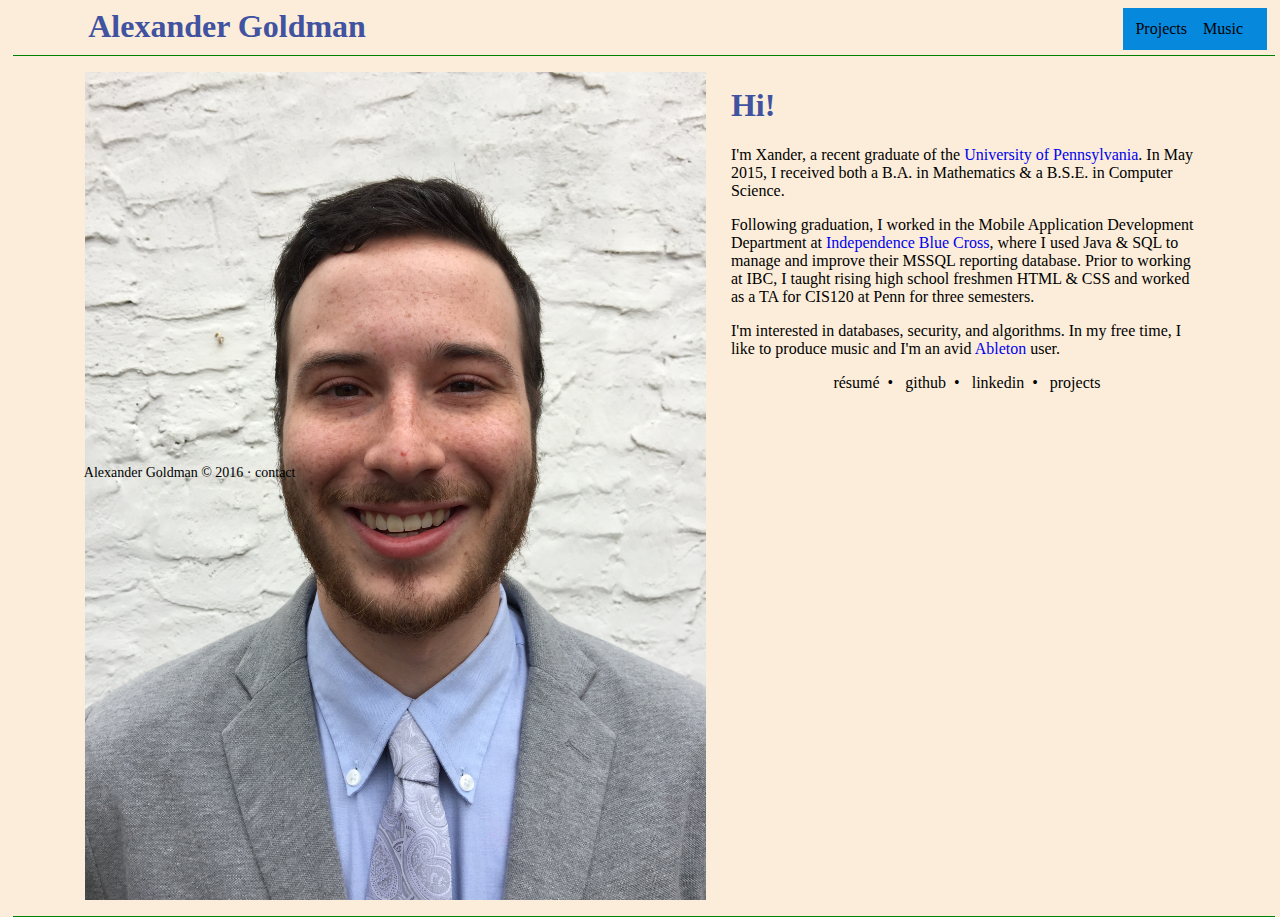
<file: index.html>
<!doctype html>
<head>
<title>Alexander Goldman</title>
<link rel="stylesheet" type="text/css" href="/Stylesheets/sheet.css">
</head>

<body>
  <div id="header">
    <h1 id="title"><a href="/index.html">Alexander Goldman</a></h1>
    <ul id="navbar">
      <li><a href="/projects.html">Projects</a></li>&nbsp;&nbsp;&nbsp;
      <li><a href="https://soundcloud.com/xanderchief">Music</a></li>
    </ul>
  </div>
    <div id="img-text-holder">
     <img src="/IMG_7259.jpg">
     <div id="text-holder">
       <h1>Hi!</h1>
       <p>I'm Xander, a recent graduate of the <a href="http://www.upenn.edu">University of Pennsylvania</a>. In May 2015, I received both a B.A. in Mathematics & a B.S.E. in Computer Science.
       </p>
       <p>Following graduation, I worked in the Mobile Application Development Department at
          <a href="https://www.ibx.com">Independence Blue Cross</a>, where I used
          Java & SQL to manage and improve their MSSQL reporting database. Prior to working at IBC, I taught rising high school freshmen HTML & CSS and worked as a TA for CIS120 at Penn for three semesters.
       </p>
        <p>I'm interested in databases, security, and algorithms. In my free time, I like to produce music
          and I'm an avid <a href="https://www.ableton.com">Ableton</a> user.</p>
        <p class="text-align-center">
          <a href="Goldman Resume.pdf">résumé</a>&nbsp; • &nbsp;
          <a href="https://github.com/Xander318">github</a>&nbsp; • &nbsp;
          <a href="https://www.linkedin.com/in/alexander-goldman-a5082011b">linkedin</a>&nbsp; • &nbsp;
          <a href="/projects.html">projects</a>
        </p>
      </div>
    </div>
    <footer id = "footer">
      <p>Alexander Goldman © 2016 · <a href="mailto:alex@audiomind.com">contact</a></p>
    </footer>
</body>
</file>
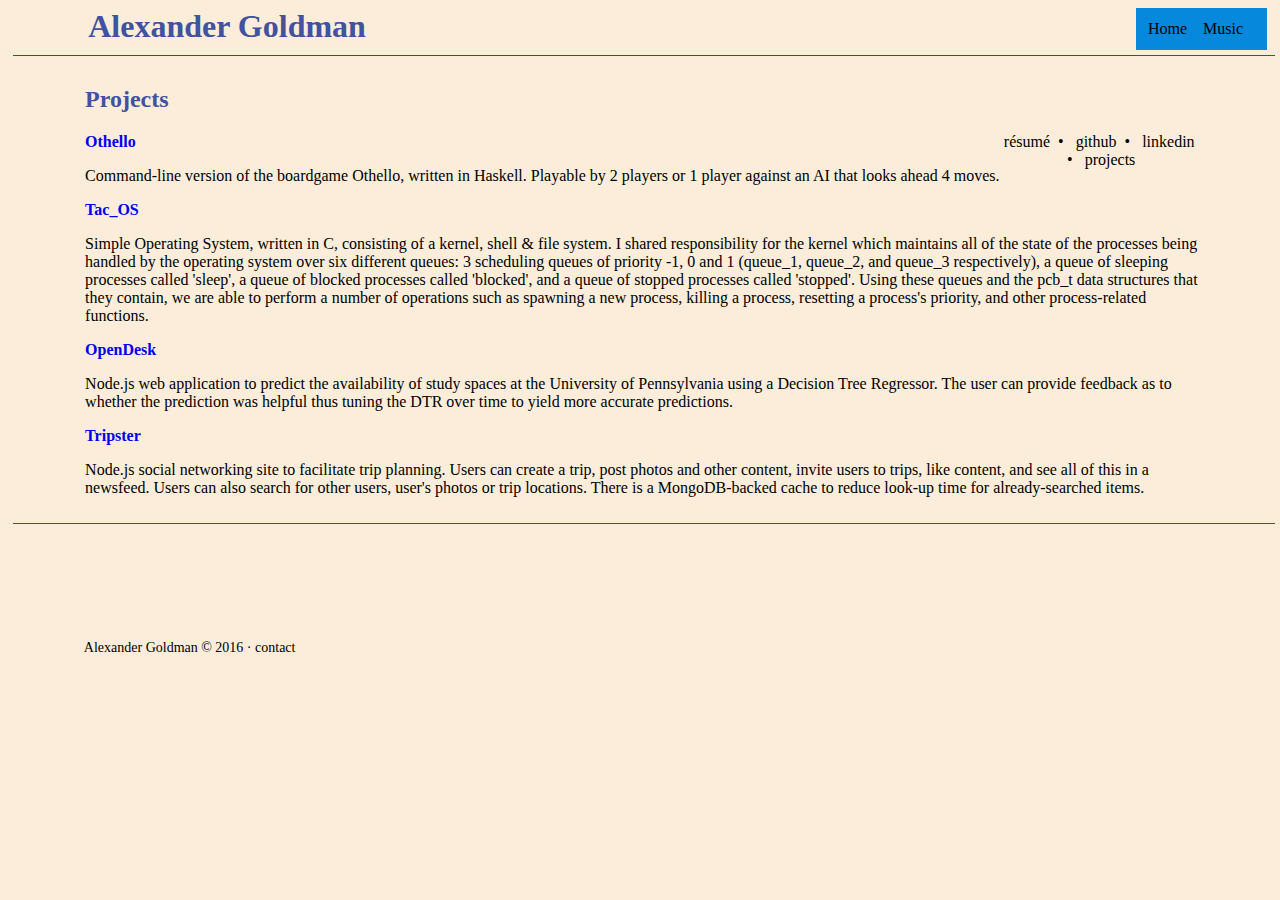
<file: projects.html>
<!doctype html>
<head>
<title>Alexander Goldman</title>
<link rel="stylesheet" type="text/css" href="/Stylesheets/projectsheet.css">
</head>

<body>
  <div id="header">
    <h1 id="title"><a href="/index.html">Alexander Goldman</a></h1>
    <ul id="navbar">
      <li><a href="/index.html">Home</a></li>&nbsp;&nbsp;&nbsp;
      <li><a href="https://soundcloud.com/xanderchief">Music</a></li>
    </ul>
  </div>
    <div id="img-text-holder">
     <div id="text-holder">
       <h2>Projects</h2>
       <ul id="project-list">
          <li>
            <h4><a href="https://github.com/Xander318/Othello/">Othello</a></h4>
            <p>Command-line version of the boardgame Othello, written in Haskell.
              Playable by 2 players or 1 player against an AI that looks ahead 4 moves.
            </p>
          </li>
          <li>
            <h4><a href="https://github.com/Xander318/Tac_OS">Tac_OS</a></h4>
            <p>Simple Operating System, written in C, consisting of a kernel, shell & file system.
              I shared responsibility for the kernel which maintains all of the state of the processes being handled by the operating system over six different queues: 3 scheduling queues of priority -1, 0 and 1 (queue_1, queue_2, and queue_3 respectively), a queue of sleeping processes called 'sleep', a queue of blocked processes called 'blocked', and a queue of stopped processes called 'stopped'. Using these queues and the pcb_t data structures that they contain, we are able to perform a number of operations such as spawning a new process, killing a process, resetting a process's priority, and other process-related functions.
            </p>
          </li>
          <li>
            <h4><a href="https://github.com/Xander318/OpenDesk">OpenDesk</a></h4>
            <p>Node.js web application to predict the availability of study spaces at the
              University of Pennsylvania using a Decision Tree Regressor. The user can provide
              feedback as to whether the prediction was helpful thus tuning the DTR over time
              to yield more accurate predictions.
            </p>
          </li>
          <li>
            <h4><a href="https://github.com/Xander318/Tripster/">Tripster</a></h4>
            <p>Node.js social networking site to facilitate trip planning. Users can create a trip,
              post photos and other content, invite users to trips, like content, and see all
              of this in a newsfeed. Users can also search for other users, user's photos or trip
              locations. There is a MongoDB-backed cache to reduce look-up time for already-searched items.
            </p>
          </li>
       </ul>
        <p class="text-align-center">
          <a href="Goldman Resume.pdf">résumé</a>&nbsp; • &nbsp;
          <a href="https://github.com/Xander318">github</a>&nbsp; • &nbsp;
          <a href="https://www.linkedin.com/in/alexander-goldman-a5082011b">linkedin</a>&nbsp; • &nbsp;
          <a href="/projects.html">projects</a>
        </p>
      </div>
    </div>
    <footer id = "footer">
      <p>Alexander Goldman © 2016 · <a href="mailto:alex@audiomind.com">contact</a></p>
    </footer>
</body>
</file>
<file: Stylesheets/sheet.css>
#title>a{
	color:#4152a1;
}

a{
	text-decoration: none;
}

#header{
	margin: 5px;
}


img {
    height: auto;
    width: auto;
    max-width: 50%;
	max-height: 50%;
    float: left;
    margin-left: 5%;
    margin-right: 2%;
	margin-top: .5%;
	margin-bottom:.5%;
}
body {
     font-family: 'Source Sans Pro';
     font-weight: 300;
     background-color: rgba(250, 233, 210, 0.81);
}
#navbar{
	float:right;
	display: inline;
	background-color: #0688dd;
	border: 4px solid #0688dd;
	position: relative;
}
li > a:link, li > a:visited{
	color: black;
}

li > a:hover, li > a:active{
	color: rgb(125, 0, 125);
}

ul{
	list-style-type: none;
	margin: 0;
	padding: 0;
}



li {
	float: left;
}

li > a {
	display: block;
	padding: 8px;
	background-color: #0688dd;
	text-decoration: none;
	
}
.text-align-center > a:link, .text-align-center > a:visited{
	color: black;
}
.text-align-center > a:active, .text-align-center > a:hover{
	color: rgb(125, 0, 125);
}

.text-align-center{
	text-align: center;
}

#text-holder{
	margin-left: 5%;
	margin-right: 5%;
}

#title{
	margin-left: 6%;
	width: 300px;
	display: inline;
}

#text-holder > h1{
	color: #4152a1;
}

#img-text-holder{
	margin: 5px;
	padding: 10px;
	padding-bottom: 10px;
	border-style: solid;
	border-top: thin solid green;
	border-bottom: thin solid green;
	border-left: 0px;
	border-right: 0px;
	position: absolute;
}
#footer{
	bottom: 0;
	width: 100%;
	z-index:10;
	margin-top:450px;
	position:relative;
	clear: both;
}

#footer > p{
	float: left;
	bottom: 0;
	position: absolute;
	margin-left: 6%;
	font-size: 14px;
	display: block;
}

#footer > p > a:link, #footer > p > a:visited{
	color: black;
}
#footer > p > a:hover, #footer > p > a:active{
	color: rgb(125, 0, 125);
}
</file>
<file: Stylesheets/projectsheet.css>
#title>a{
	color:#4152a1;
}

a{
	text-decoration: none;
}

#header{
	margin: 5px;
}

h4{
	margin: 0px;
}

img {
    height: auto;
    width: auto;
    max-width: 50%;
    max-height: 250px;
    float: left;
    margin-left: 5%;
    margin-right: 5%;
	margin-top: 5%;
	margin-bottom:5%;
}
body {
     font-family: 'Source Sans Pro';
     font-weight: 300;
     background-color: rgba(250, 233, 210, 0.81);
}
#navbar{
	float:right;
	display: inline;
	background-color: #0688dd;
	border: 4px solid #0688dd;
	position: relative;
}
li > a:link, li > a:visited{
	color: black;
}

li > a:hover, li > a:active{
	color: rgb(125, 0, 125);
}

ul{
	list-style-type: none;
	margin: 0;
	padding: 0;
}
li {
	float: left;
}

li > a {
	display: block;
	padding: 8px;
	background-color: #0688dd;
	text-decoration: none;
	
}
.text-align-center > a:link, .text-align-center > a:visited{
	color: black;
}
.text-align-center > a:active, .text-align-center > a:hover{
	color: rgb(125, 0, 125);
}

.text-align-center{
	text-align: center;
}

#text-holder{
	margin-left: 5%;
	margin-right: 5%;
}

#title{
	margin-left: 6%;
	width: 300px;
	display: inline;
}

#text-holder > h2{
	color: #4152a1;
}

#img-text-holder{
	margin: 5px;
	padding: 10px;
	padding-bottom: 10px;
	border-style: solid;
	border-top: thin solid green;
	border-bottom: thin solid green;
	border-left: 0px;
	border-right: 0px;
	position: absolute;
}
#footer{
	bottom: 0;
	width: 100%;
	z-index:10;
	margin-top:625px;
	position:relative;
	clear: both;
}

#footer > p{
	float: left;
	bottom: 0;
	position: absolute;
	margin-left: 6%;
	font-size: 14px;
	display: block;
}

#footer > p > a:link, #footer > p > a:visited{
	color: black;
}
#footer > p > a:hover, #footer > p > a:active{
	color: rgb(125, 0, 125);
}
</file>
